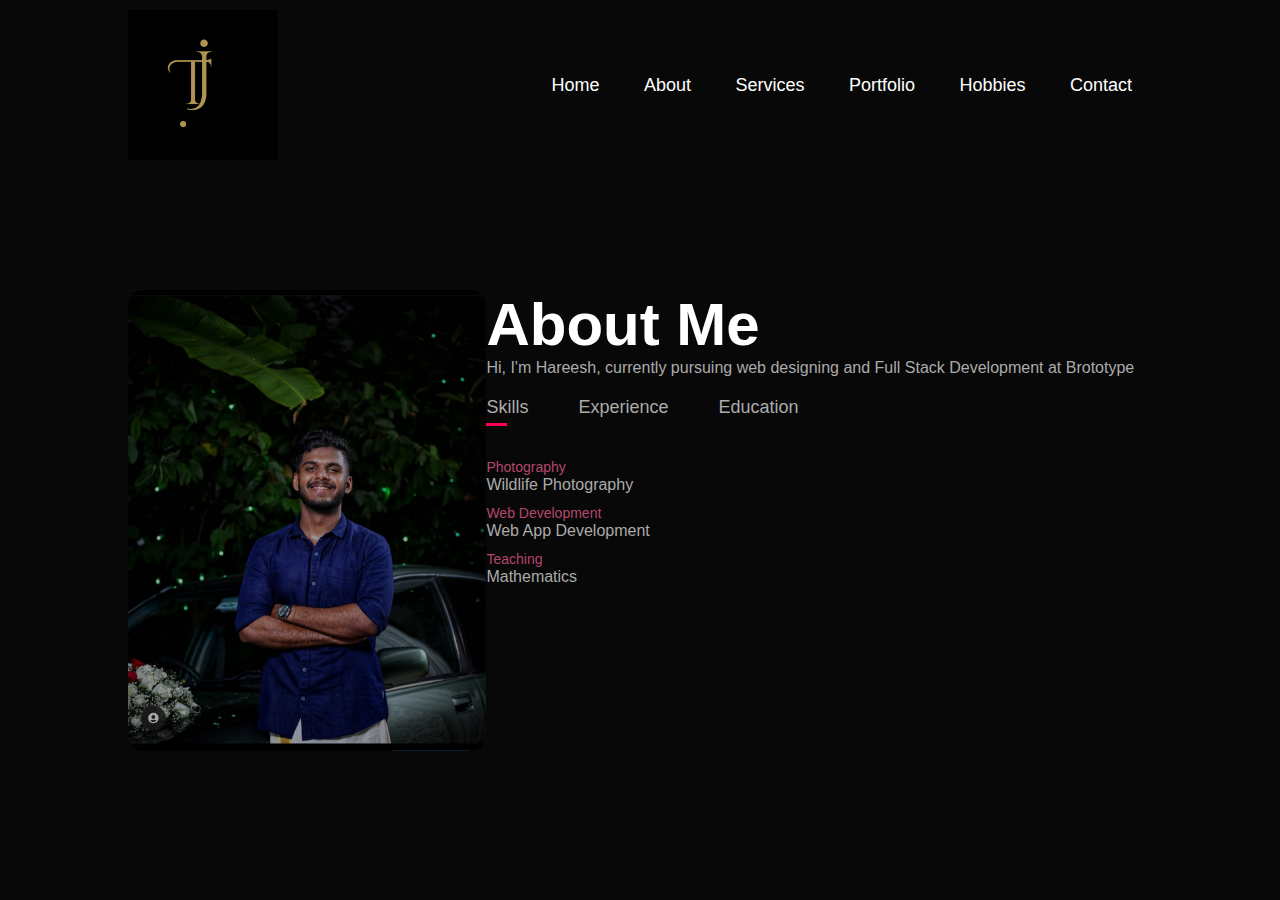
<file: about.html>
<!DOCTYPE html>
<html lang="en">

<head>
    <meta charset="UTF-8">
    <meta name="viewport" content="width=device-width, initial-scale=1.0">
    <link rel="stylesheet" href="about.css">
    <title>About</title>
</head>

<body>
    <div id="header">
        <div class="container">
            <nav>
                <img src="images/T.png" class="logo" alt="">
                <ul id="sidemenu">
                    <li><a href="index.html">Home</a></li>
                    <li><a href="about.html">About</a></li>
                    <li><a href="services.html">Services</a></li>
                    <li><a href="portfolio.html">Portfolio</a></li>
                    <li><a href="hobbies.html">Hobbies</a></li>
                    <li><a href="contact.html">Contact</a></li>
                    <i class="fas fa-times" onclick="closemenu()"></i>
                </ul>
                <i class="fas fa-bars" onclick="openmenu()"></i>
            </nav>

            <!--------header text------>
            <!-- <div class="header-text">
                <h1>Hi, I'm <span>Hareesh</span></h1>
            </div> -->


        </div>
    </div>

    <!----------------About------------------>

    <div id="about">
        <div class="container">
            <div class="row">
                <div class="about-col-1">
                    <img src="images/pic.png" alt="">
                </div>
                <div class="about-col-2">
                    <h1 class="sub-title">About Me</h1>
                    <p>Hi, I'm Hareesh, currently pursuing web designing and Full Stack Development at Brototype</p>

                    <div class="tab-titles">
                        <p class="tab-links active-link" onclick="opentab('skills')">Skills</p>
                        <p class="tab-links" onclick="opentab('experience')">Experience</p>
                        <p class="tab-links" onclick="opentab('education')">Education</p>
                    </div>
                    <div class="tab-contents active-tab" id="skills">
                        <ul>
                            <li><span>Photography</span><br>Wildlife Photography</li>
                            <li><span>Web Development</span><br>Web App Development</li>
                            <li><span>Teaching</span><br>Mathematics</li>
                        </ul>
                    </div>

                    <div class="tab-contents" id="experience">
                        <ul>
                            <li><span>2023-current</span><br>Intern at Brototype</li>
                            <li><span>2021-2022</span><br>Taught Competitive Mathematics</li>
                        </ul>
                    </div>

                    <div class="tab-contents" id="education">
                        <ul>
                            <li><span>2018</span><br>B Tech from CUSAT</li>
                            <li><span>2014</span><br>Higher Secondary Education</li>
                        </ul>
                    </div>

                </div>
            </div>
        </div>
    </div>
    <script>
        var tablinks = document.getElementsByClassName("tab-links");
        var tabcontents = document.getElementsByClassName("tab-contents");
        function opentab(tabname) {
            for (tablink of tablinks) {
                tablink.classList.remove("active-link");
            }
            for (tabcontent of tabcontents) {
                tabcontent.classList.remove("active-tab");
            }
            event.currentTarget.classList.add("active-link");
            document.getElementById(tabname).classList.add("active-tab");
        }
    </script>

    <script>
        var sidemenu = document.getElementById("sidemenu")

        function openmenu() {
            sidemenu.style.right = "0";
        }
        function closemenu() {
            sidemenu.style.right = "-200px";
        }
    </script>

    <script>
        const scriptURL = 'https://script.google.com/macros/s/AKfycbxLQ42-Ni8BxgFHU2Dwcea48AQE9xa-xjWkNgtGmcwFh4XMALYOm0fhs4KBVkVqc2ym/exec'
        const form = document.forms['submit-to-google-sheet']
        const msg = document.getElementById("msg")

        form.addEventListener('submit', e => {
            e.preventDefault()
            fetch(scriptURL, { method: 'POST', body: new FormData(form) })
                .then(response => {
                    msg.innerHTML = "Your Message has been sent!"
                    setTimeout(function () {
                        msg.innerHTML = ""
                    }, 5000)
                    form.reset
                })
                .catch(error => console.error('Error!', error.message))
        })
    </script>
</body>

</html>
</file>
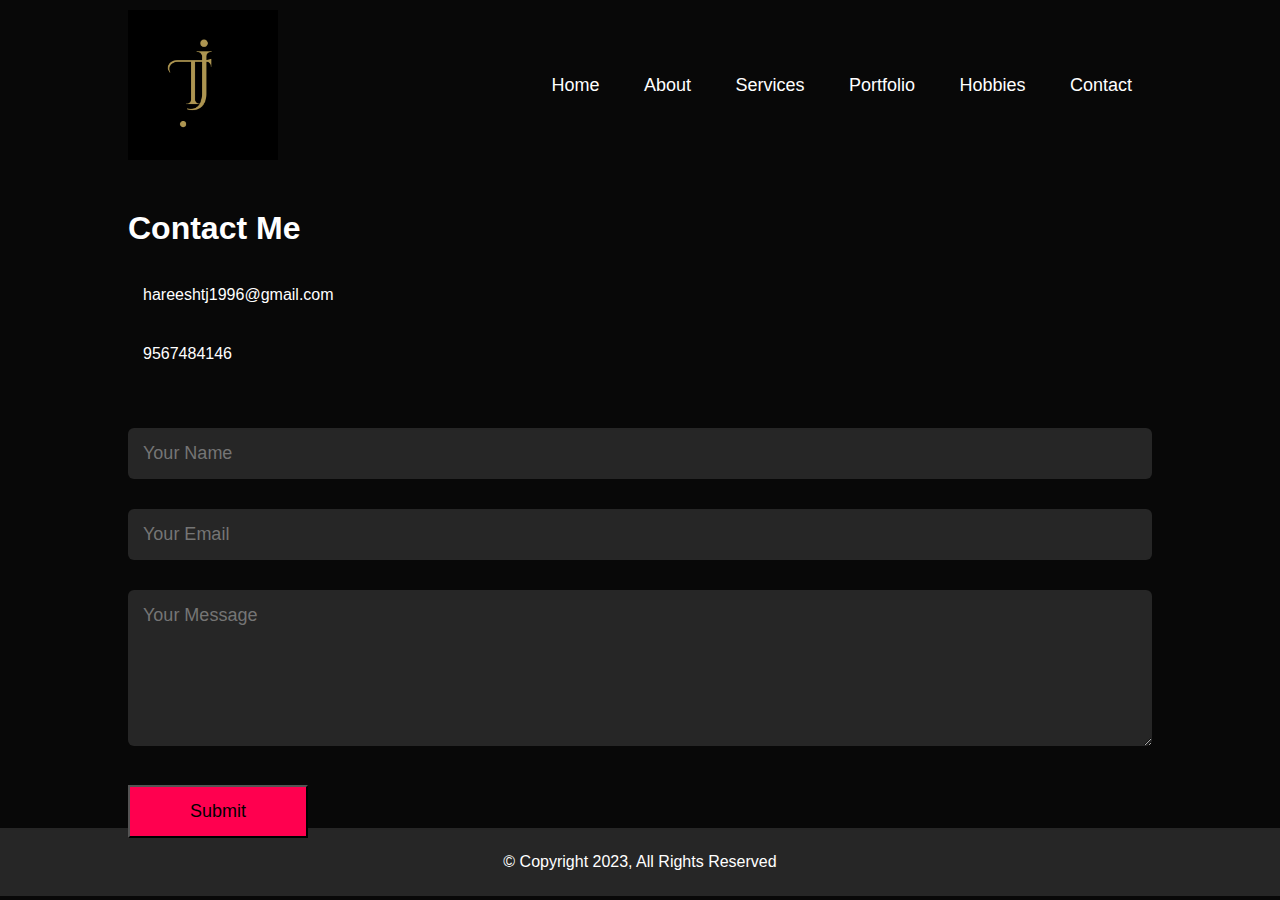
<file: contact.html>
<!DOCTYPE html>
<html lang="en">

<head>
    <meta charset="UTF-8">
    <meta name="viewport" content="width=device-width, initial-scale=1.0">
    <link rel="stylesheet" href="contact.css">
    <link rel="stylesheet" href="https://cdnjs.cloudflare.com/ajax/libs/font-awesome/6.4.2/css/all.min.css"
        integrity="sha512-z3gLpd7yknf1YoNbCzqRKc4qyor8gaKU1qmn+CShxbuBusANI9QpRohGBreCFkKxLhei6S9CQXFEbbKuqLg0DA=="
        crossorigin="anonymous" referrerpolicy="no-referrer" />
    <title>Contact</title>
</head>

<body>
    <div id="header">
        <div class="container">
            <nav>
                <img src="images/T.png" class="logo" alt="">
                <ul id="sidemenu">
                    <li><a href="index.html">Home</a></li>
                    <li><a href="about.html">About</a></li>
                    <li><a href="services.html">Services</a></li>
                    <li><a href="portfolio.html">Portfolio</a></li>
                    <li><a href="hobbies.html">Hobbies</a></li>
                    <li><a href="contact.html">Contact</a></li>
                    <i class="fas fa-times" onclick="closemenu()"></i>
                </ul>
                <i class="fas fa-bars" onclick="openmenu()"></i>
            </nav>

            <!--------header text------>
            <!-- <div class="header-text">
                <h1>Hi, I'm <span>Hareesh</span></h1>
            </div> -->


        </div>
    </div>
    <div id="contact">
        <div class="container">
            <div class="row">
                <div class="contact-left">
                    <h1 class="sub-title">Contact Me</h1>
                    <p><i class="fas fa-paper-plane"></i> hareeshtj1996@gmail.com</p>
                    <p><i class="fas fa-phone-square-alt"></i> 9567484146</p>
                    <div id="social-icons">
                        <a href=""><i class="fa-brands fa-facebook-f"></i></a>
                        <a href=""><i class="fab fa-instagram"></i></a>
                        <a href=""><i class="fa-brands fa-x-twitter"></i></a>
                    </div>
                    <!-- <a href="images/" download class="btn btn2">Download CV</a> -->
                </div>
                <div class="contact-right">
                    <form name="submit-to-google-sheet">
                        <input type="text" name="Name" placeholder="Your Name" required>
                        <input type="email" name="Email" placeholder="Your Email" required>
                        <textarea name="Message" rows="6" placeholder="Your Message"></textarea>
                        <button type="submit" class="btn btn2">Submit</button>
                    </form>
                    <span id="msg"></span>
                </div>
            </div>
        </div>
        <div class="copyright">
            <p>© Copyright 2023, All Rights Reserved</p>
        </div>
    </div>
    <script>
        var tablinks = document.getElementsByClassName("tab-links");
        var tabcontents = document.getElementsByClassName("tab-contents");
        function opentab(tabname) {
            for (tablink of tablinks) {
                tablink.classList.remove("active-link");
            }
            for (tabcontent of tabcontents) {
                tabcontent.classList.remove("active-tab");
            }
            event.currentTarget.classList.add("active-link");
            document.getElementById(tabname).classList.add("active-tab");
        }
    </script>

    <script>
        var sidemenu = document.getElementById("sidemenu")

        function openmenu() {
            sidemenu.style.right = "0";
        }
        function closemenu() {
            sidemenu.style.right = "-200px";
        }
    </script>

    <script>
        const scriptURL = 'https://script.google.com/macros/s/AKfycbxLQ42-Ni8BxgFHU2Dwcea48AQE9xa-xjWkNgtGmcwFh4XMALYOm0fhs4KBVkVqc2ym/exec'
        const form = document.forms['submit-to-google-sheet']
        const msg = document.getElementById("msg")

        form.addEventListener('submit', e => {
            e.preventDefault()
            fetch(scriptURL, { method: 'POST', body: new FormData(form) })
                .then(response => {
                    msg.innerHTML = "Your Message has been sent!"
                    setTimeout(function () {
                        msg.innerHTML = ""
                    }, 5000)
                    form.reset
                })
                .catch(error => console.error('Error!', error.message))
        })
    </script>
</body>

</html>
</file>
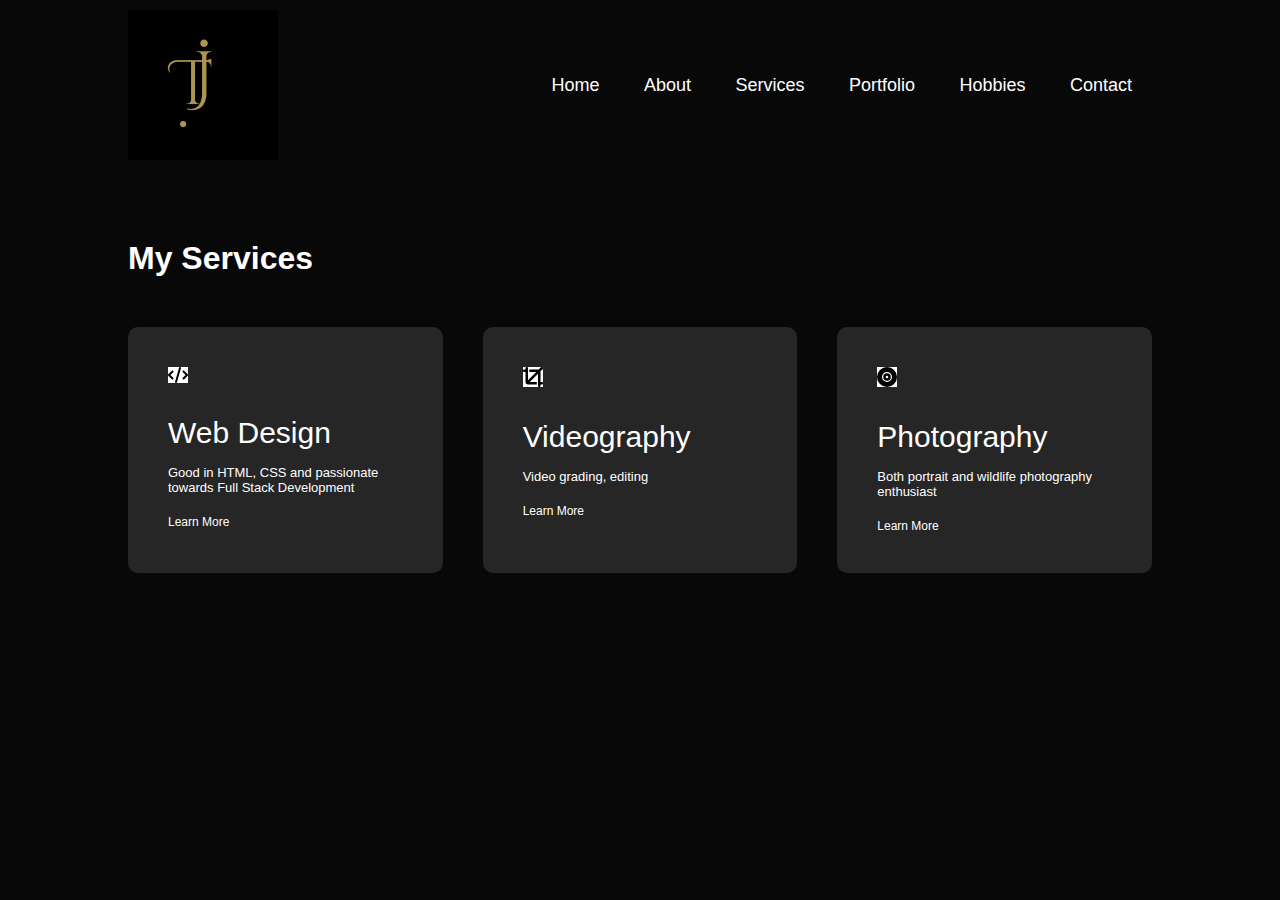
<file: services.html>
<!DOCTYPE html>
<html lang="en">

<head>
    <meta charset="UTF-8">
    <meta name="viewport" content="width=device-width, initial-scale=1.0">
    <link rel="stylesheet" href="services.css">
    <title>Services</title>
</head>

<body>
    <div id="header">
        <div class="container">
            <nav>
                <img src="images/T.png" class="logo" alt="">
                <ul id="sidemenu">
                    <li><a href="index.html">Home</a></li>
                    <li><a href="about.html">About</a></li>
                    <li><a href="services.html">Services</a></li>
                    <li><a href="portfolio.html">Portfolio</a></li>
                    <li><a href="hobbies.html">Hobbies</a></li>
                    <li><a href="contact.html">Contact</a></li>
                    <i class="fas fa-times" onclick="closemenu()"></i>
                </ul>
                <i class="fas fa-bars" onclick="openmenu()"></i>
            </nav>

            <!--------header text------>
            <!-- <div class="header-text">
                <h1>Hi, I'm <span>Hareesh</span></h1>
            </div> -->


        </div>
    </div>

    <!---------------------services---------------->
    <div id="services">
        <div class="container">
            <h1 class="sub-title">My Services</h1>
            <div class="services-list">
                <div>
                    <img class="icon-temp" src="icons/code-solid.svg" alt="">
                    <h2>Web Design</h2>
                    <p>Good in HTML, CSS and passionate towards Full Stack Development</p>
                    <a href="#">Learn More</a>
                </div>

                <div>
                    <img class="icon-temp" src="icons/crop-solid.svg" alt="">
                    <h2>Videography</h2>
                    <p>Video grading, editing</p>
                    <a href="#">Learn More</a>
                </div>

                <div>
                    <img class="icon-temp" src="icons/record-vinyl-solid.svg" alt="">
                    <h2>Photography</h2>
                    <p>Both portrait and wildlife photography enthusiast</p>
                    <a href="#">Learn More</a>
                </div>

            </div>
        </div>
    </div>
    <script>
        var tablinks = document.getElementsByClassName("tab-links");
        var tabcontents = document.getElementsByClassName("tab-contents");
        function opentab(tabname) {
            for (tablink of tablinks) {
                tablink.classList.remove("active-link");
            }
            for (tabcontent of tabcontents) {
                tabcontent.classList.remove("active-tab");
            }
            event.currentTarget.classList.add("active-link");
            document.getElementById(tabname).classList.add("active-tab");
        }
    </script>

    <script>
        var sidemenu = document.getElementById("sidemenu")

        function openmenu() {
            sidemenu.style.right = "0";
        }
        function closemenu() {
            sidemenu.style.right = "-200px";
        }
    </script>

    <script>
        const scriptURL = 'https://script.google.com/macros/s/AKfycbxLQ42-Ni8BxgFHU2Dwcea48AQE9xa-xjWkNgtGmcwFh4XMALYOm0fhs4KBVkVqc2ym/exec'
        const form = document.forms['submit-to-google-sheet']
        const msg = document.getElementById("msg")

        form.addEventListener('submit', e => {
            e.preventDefault()
            fetch(scriptURL, { method: 'POST', body: new FormData(form) })
                .then(response => {
                    msg.innerHTML = "Your Message has been sent!"
                    setTimeout(function () {
                        msg.innerHTML = ""
                    }, 5000)
                    form.reset
                })
                .catch(error => console.error('Error!', error.message))
        })
    </script>
</body>

</html>
</file>
<file: about.css>
* {
    margin: 0;
    padding: 0;
    font-family: 'poppins', sans-serif;
    box-sizing: border-box;
}

html {
    scroll-behavior: smooth;
}

body {
    background: #080808;
    color: white;
}

#header {
    width: 100%;
    /* height: 100vh; */
    height: 200px;
    background-image: url();
    background-size: cover;
    background-position: center;
}

.logo {
    width: 150px;
    vertical-align: top;


}

.container {
    padding: 10px 10%;
}

nav {
    display: flex;
    align-items: center;
    justify-content: space-between;
    flex-wrap: wrap;
}

nav ul li {
    display: inline-block;
    list-style: none;
    margin: 10px 20px;
}

nav ul li a {
    color: white;
    text-decoration: none;
    font-size: 18px;
    position: relative;
}

nav ul li a::after {
    content: '';
    width: 0;
    height: 3px;
    background: #ff004f;
    position: absolute;
    left: 0;
    bottom: -6px;
    transition: 0.5s;

}

nav ul li a:hover::after {
    width: 100%;
}

/* .header-text {
    margin-top: 25%;
    font-size: 60px;
}

.header-text span {
    color: rgb(207, 181, 59);
} */

/* -------------About---------------*/

#about {
    padding: 80px 0;
    color: #ababab;

}

.row {
    display: flex;
    justify-content: space-between;
    flex-wrap: wrap;
}

.about-col-1 {
    flex-basis: 35%;
}

.about-col-1 img {
    width: 100%;
    border-radius: 15px;
}

.about-col-2 {
    flex-basis: 65%;
    ;
}

.sub-title {
    font-size: 60px;
    font-weight: 600;
    color: white;
}

.tab-titles {
    display: flex;
    margin: 20px 0 40px;
}

.tab-links {
    margin-right: 50px;
    font-size: 18px;
    font-weight: 500;
    cursor: pointer;
    position: relative;
}

.tab-links::after {
    content: '';
    width: 0;
    height: 3px;
    background: #ff004f;
    position: absolute;
    left: 0;
    bottom: -8px;
    transition: 0.5s;
}

.tab-links.active-link::after {
    width: 50%;
}

.tab-contents ul li {
    list-style: none;
    margin: 10px 0;
}

.tab-contents ul li span {
    color: #b54769;
    font-size: 14px;
}

.tab-contents {
    display: none;
}

.tab-contents.active-tab {
    display: block;
}
/*-----------------------------Media Query----------------*/

nav .fas
{
    display: none;
}


@media only screen and (max-width: 600px)
{
    #header
    {
        background-image: url(phone-img );

    }
    .header-text
    {
        margin-top: 100%;
        font-size: 16px;
    }
    .header-text h1 
    {
        font-size: 30px;
    }
    nav .fas
    {
        display: block;
        font-size: 25px;
    }
    nav ul 
    {
        background: #ff004f;
        position: fixed;
        top: 0;
        right: -200px;
        width: 200px;
        height: 100vh;
        padding-top: 50px;
        z-index: 2;
        transition: right 0.5s;
    }
    nav ul li 
    {
        display: block;
        margin: 25px;
    }
    nav ul .fas
    {
        position: absolute;
        top: 25px;
        left: 25px;
        cursor: pointer;
    }
    .sub-title
    {
        font-size: 40px;
    }
    .about-col-1, .about-col-2
    {
        flex-basis: 100%;
    }
    .about-col-1
    {
        margin-bottom: 30px;
    }
    .about-col-2
    {
        font-size: 14px;
    }
    .tab-links
    {
        font-size: 16px;
        margin-right: 20px;
    }
    .contact-left, .contact-right
    {
        flex-basis: 100%;
    }
    .copyright
    {
        font-size: 14px;
    }

}
#msg
{
    color: #61b752;
    margin-top: -40px;
    display: block;
}
</file>
<file: contact.css>
* {
    margin: 0;
    padding: 0;
    font-family: 'poppins', sans-serif;
    box-sizing: border-box;
}

html {
    scroll-behavior: smooth;
}

body {
    background: #080808;
    color: white;
}

#header {
    width: 100%;
    /* height: 100vh; */
    height: 200px;
    background-image: url();
    background-size: cover;
    background-position: center;
}

.logo {
    width: 150px;
    vertical-align: top;


}

.container {
    padding: 10px 10%;
}

nav {
    display: flex;
    align-items: center;
    justify-content: space-between;
    flex-wrap: wrap;
}

nav ul li {
    display: inline-block;
    list-style: none;
    margin: 10px 20px;
}

nav ul li a {
    color: white;
    text-decoration: none;
    font-size: 18px;
    position: relative;
}

nav ul li a::after {
    content: '';
    width: 0;
    height: 3px;
    background: #ff004f;
    position: absolute;
    left: 0;
    bottom: -6px;
    transition: 0.5s;

}

nav ul li a:hover::after {
    width: 100%;
}

.header-text {
    margin-top: 25%;
    font-size: 60px;
}

.header-text span {
    color: rgb(207, 181, 59);
}

/*---------------contact ----------- */


/* ----------------contact--------------------*/
.contact-left {
    flex-basis: 35%;
}

.contact-right {
    flex-basis: 60%;
}

.contact-left p {
    margin-top: 30px;
}

.contact-left p i {
    color: #ff004f;
    margin-right: 15px;
    font-size: 25px;
}

#social-icons {
    margin-top: 30px;
}

#social-icons a {
    text-decoration: none;
    font-size: 25px;
    margin-right: 15px;
    color: #ababab;
    display: inline-block;
    transition: transform 0.5s;

}

#social-icons a:hover {
    color: #ff004f;
    transform: translateY(-5px);
}

.btn.btn2 {
    display: inline-block;
    background: #ff004f;

}

.contact-right form {
    width: 100%;
}

form input,
form textarea {
    width: 100%;
    border: 0;
    outline: none;
    background: #262626;
    padding: 15px;
    margin: 15px 0;
    color: white;
    font-size: 18px;
    border-radius: 6px;
}

form .btn2 {
    padding: 14px 60px;
    font-size: 18px;
    margin-top: 20px;
    cursor: pointer;
}

.copyright {
    width: 100%;
    text-align: center;
    padding: 25px 0;
    background: #262626;
    font-weight: 300;
    margin-top: 20px;

}

/*-----------------------------Media Query----------------*/

nav .fas {
    display: none;
}


@media only screen and (max-width: 600px) {
    #header {
        background-image: url(phone-img );

    }

    .header-text {
        margin-top: 100%;
        font-size: 16px;
    }

    .header-text h1 {
        font-size: 30px;
    }

    nav .fas {
        display: block;
        font-size: 25px;
    }

    nav ul {
        background: #ff004f;
        position: fixed;
        top: 0;
        right: -200px;
        width: 200px;
        height: 100vh;
        padding-top: 50px;
        z-index: 2;
        transition: right 0.5s;
    }

    nav ul li {
        display: block;
        margin: 25px;
    }

    nav ul .fas {
        position: absolute;
        top: 25px;
        left: 25px;
        cursor: pointer;
    }

    .sub-title {
        font-size: 40px;
    }

    .about-col-1,
    .about-col-2 {
        flex-basis: 100%;
    }

    .about-col-1 {
        margin-bottom: 30px;
    }

    .about-col-2 {
        font-size: 14px;
    }

    .tab-links {
        font-size: 16px;
        margin-right: 20px;
    }

    .contact-left,
    .contact-right {
        flex-basis: 100%;
    }

    .copyright {
        font-size: 14px;
    }

}

#msg {
    color: #61b752;
    margin-top: -40px;
    display: block;
}
</file>
<file: services.css>
* {
    margin: 0;
    padding: 0;
    font-family: 'poppins', sans-serif;
    box-sizing: border-box;
}

html {
    scroll-behavior: smooth;
}

body {
    background: #080808;
    color: white;
}

#header {
    width: 100%;
    /* height: 100vh; */
    height: 200px;
    background-image: url();
    background-size: cover;
    background-position: center;
}

.logo {
    width: 150px;
    vertical-align: top;


}

.container {
    padding: 10px 10%;
}

nav {
    display: flex;
    align-items: center;
    justify-content: space-between;
    flex-wrap: wrap;
}

nav ul li {
    display: inline-block;
    list-style: none;
    margin: 10px 20px;
}

nav ul li a {
    color: white;
    text-decoration: none;
    font-size: 18px;
    position: relative;
}

nav ul li a::after {
    content: '';
    width: 0;
    height: 3px;
    background: #ff004f;
    position: absolute;
    left: 0;
    bottom: -6px;
    transition: 0.5s;

}

nav ul li a:hover::after {
    width: 100%;
}

.header-text {
    margin-top: 25%;
    font-size: 60px;
}

.header-text span {
    color: rgb(207, 181, 59);
}

/* ------------------------services -------------------- */
#services {
    padding: 30px 0;

}

.services-list {
    display: grid;
    grid-template-columns: repeat(auto-fit, minmax(250px, 1fr));
    grid-gap: 40px;
    margin-top: 50px;
}

.services-list div {
    background: #262626;
    padding: 40px;
    font-size: 13px;
    font-weight: 300;
    border-radius: 10px;
    transition: background 0.5s, transform 0.5s;
}

.icon-temp {
    font-size: 50px;
    width: 20px;
    margin-bottom: 30px;
    background-color: white;

}

.services-list div h2 {
    font-size: 30px;
    font-weight: 500;
    margin-bottom: 15px;
}

.services-list div a {
    text-decoration: none;
    color: white;
    font-size: 12px;
    margin-top: 20px;
    display: inline-block;
}

.services-list div:hover {
    background: #ff004f;
    transform: translate(-10px);
}

#portfolio {
    padding: 50px 0;
}

.work-list {
    display: grid;
    grid-template-columns: repeat(auto-fit, minmax(250px, 1fr));
    grid-gap: 40px;
    margin-top: 50px;

}

.pic-img {

    background-size: contain;

}

.work {
    border-radius: 10px;
    position: relative;
    overflow: hidden;
    display: flex;
    justify-content: space-between;
}

.work img {
    width: 100%;
    background-size: contain;
    border-radius: 10px;
    position: relative;
    margin-right: 20px;
    display: block;
    transition: transform 0.5s;
}

.layer {
    width: 100%;
    height: 0;
    background: linear-gradient(rgba(0, 0, 0, 0.6), #ff004f);
    border-radius: 10px;
    position: absolute;
    left: 0;
    bottom: 0;
    overflow: hidden;
    display: flex;
    align-items: center;
    justify-content: center;
    flex-direction: column;
    padding: 0 40px;
    transition: height 0.5s;
}

.work:hover img {
    transform: scale(1.1);

}

.work:hover .layer {
    height: 100%;
}

.btn {
    display: block;
    margin: 50px auto;
    width: fit-content;
    border: 1px solid #ff004f;
    padding: 14px 50px;
    border-radius: 6px;
    text-decoration: none;
    color: white;
    transition: background 0.5s;
}

.btn:hover {
    background: #ff004f;
}

/*-----------------------------Media Query----------------*/

nav .fas {
    display: none;
}


@media only screen and (max-width: 600px) {
    #header {
        background-image: url(phone-img );

    }

    .header-text {
        margin-top: 100%;
        font-size: 16px;
    }

    .header-text h1 {
        font-size: 30px;
    }

    nav .fas {
        display: block;
        font-size: 25px;
    }

    nav ul {
        background: #ff004f;
        position: fixed;
        top: 0;
        right: -200px;
        width: 200px;
        height: 100vh;
        padding-top: 50px;
        z-index: 2;
        transition: right 0.5s;
    }

    nav ul li {
        display: block;
        margin: 25px;
    }

    nav ul .fas {
        position: absolute;
        top: 25px;
        left: 25px;
        cursor: pointer;
    }

    .sub-title {
        font-size: 40px;
    }

    .about-col-1,
    .about-col-2 {
        flex-basis: 100%;
    }

    .about-col-1 {
        margin-bottom: 30px;
    }

    .about-col-2 {
        font-size: 14px;
    }

    .tab-links {
        font-size: 16px;
        margin-right: 20px;
    }

    .contact-left,
    .contact-right {
        flex-basis: 100%;
    }

    .copyright {
        font-size: 14px;
    }

}

#msg {
    color: #61b752;
    margin-top: -40px;
    display: block;
}
</file>
